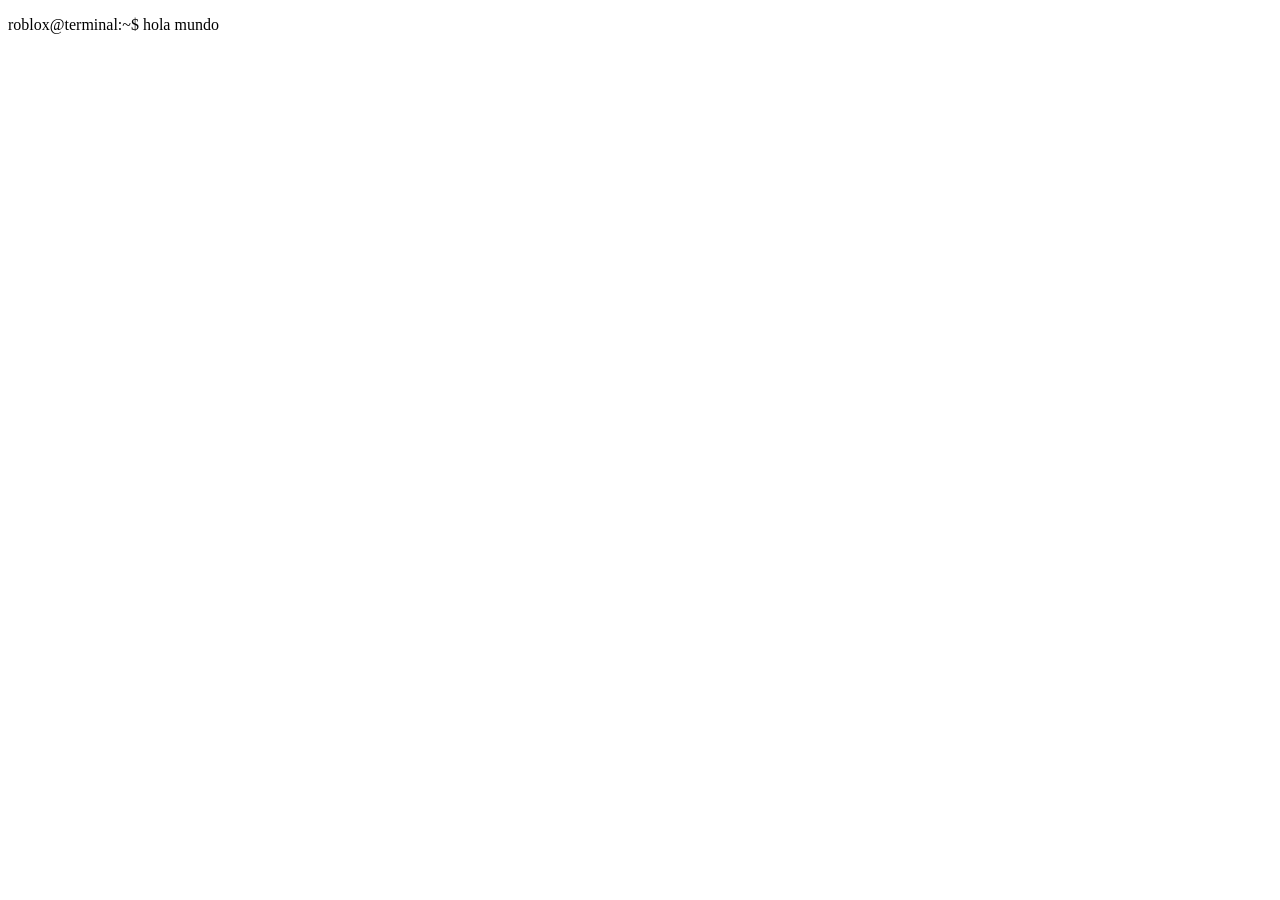
<file: ideas front/terminal.html>
<!doctype html>
<html lang="es">
  <head>
    <meta charset="utf-8">
    <title>Roblox Terminal — idea</title>
  </head>
  <body>
    <main aria-label="Roblox terminal">
      <p>roblox@terminal:~$ hola mundo</p>
    </main>
  </body>
</html>
</file>
